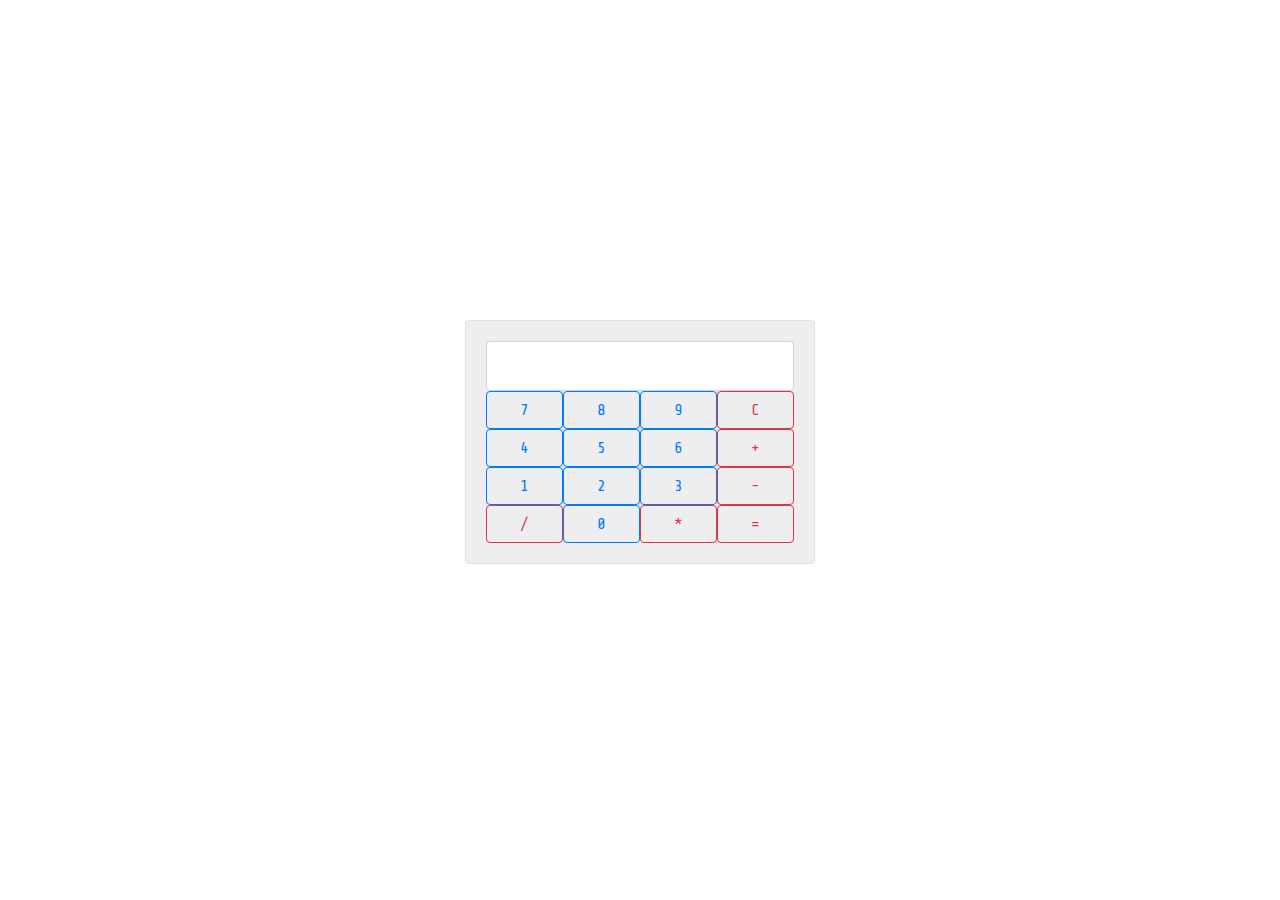
<file: bjs/07_Number_and_string/index.html>
<!DOCTYPE html>
<html lang="en">
<head>
    <meta charset="UTF-8">
    <title>Калькулятор</title>
    <link rel="stylesheet" href="https://stackpath.bootstrapcdn.com/bootstrap/4.4.1/css/bootstrap.min.css"
          integrity="sha384-Vkoo8x4CGsO3+Hhxv8T/Q5PaXtkKtu6ug5TOeNV6gBiFeWPGFN9MuhOf23Q9Ifjh" crossorigin="anonymous">
    <link href="https://fonts.googleapis.com/css2?family=Share+Tech+Mono&display=swap" rel="stylesheet">
    <link rel="stylesheet" href="style.css" type="text/css"/>
</head>
<body>
<div class="container">
    <div class="row calc-row align-items-center">
        <div class="col col-md-4 offset-md-4">
            <div class="form-group">
                <div class="card" id="calc">
                    <div class="card-body">
                        <input class="form-control input-window" id="inputWindow" value="">
                        <div class="row no-gutters">
                            <div class="col">
                                <button class="btn_num btn btn-outline-primary form-control">7</button>
                            </div>
                            <div class="col">
                                <button class="btn_num btn btn-outline-primary form-control">8</button>
                            </div>
                            <div class="col">
                                <button class="btn_num btn btn-outline-primary form-control">9</button>
                            </div>
                            <div class="col">
                                <button class="btn btn-outline-danger form-control" id="btn_clr">C</button>
                            </div>
                        </div>

                        <div class="row no-gutters">
                            <div class="col">
                                <button class="btn_num btn btn-outline-primary form-control">4</button>
                            </div>
                            <div class="col">
                                <button class="btn_num btn btn-outline-primary form-control">5</button>
                            </div>
                            <div class="col">
                                <button class="btn_num btn btn-outline-primary form-control">6</button>
                            </div>
                            <div class="col">
                                <button class="btn_sym btn btn-outline-danger form-control">+</button>
                            </div>
                        </div>

                        <div class="row no-gutters">
                            <div class="col">
                                <button class="btn_num btn btn-outline-primary form-control">1</button>
                            </div>
                            <div class="col">
                                <button class="btn_num btn btn-outline-primary form-control">2</button>
                            </div>
                            <div class="col">
                                <button class="btn_num btn btn-outline-primary form-control"">3</button>
                            </div>
                            <div class="col">
                                <button class="btn_sym btn btn-outline-danger form-control">-</button>
                            </div>
                        </div>
                    
                        <div class="row no-gutters">
                            <div class="col">
                                <button class="btn_sym btn btn-outline-danger form-control">/</button>
                            </div>
                            <div class="col">
                                <button class="btn_num btn btn-outline-primary form-control"">0</button>
                            </div>
                            <div class="col">
                                <button class="btn_sym btn btn-outline-danger form-control">*</button>
                            </div>
                            <div class="col">
                                <button class="btn btn-outline-danger form-control" id="btn_calc">=</button>
                            </div>
                        </div>
                    </div>
                </div>
            </div>
        </div>
    </div>
</div>
<script src="script.js"></script>
</body>
</html>
</file>
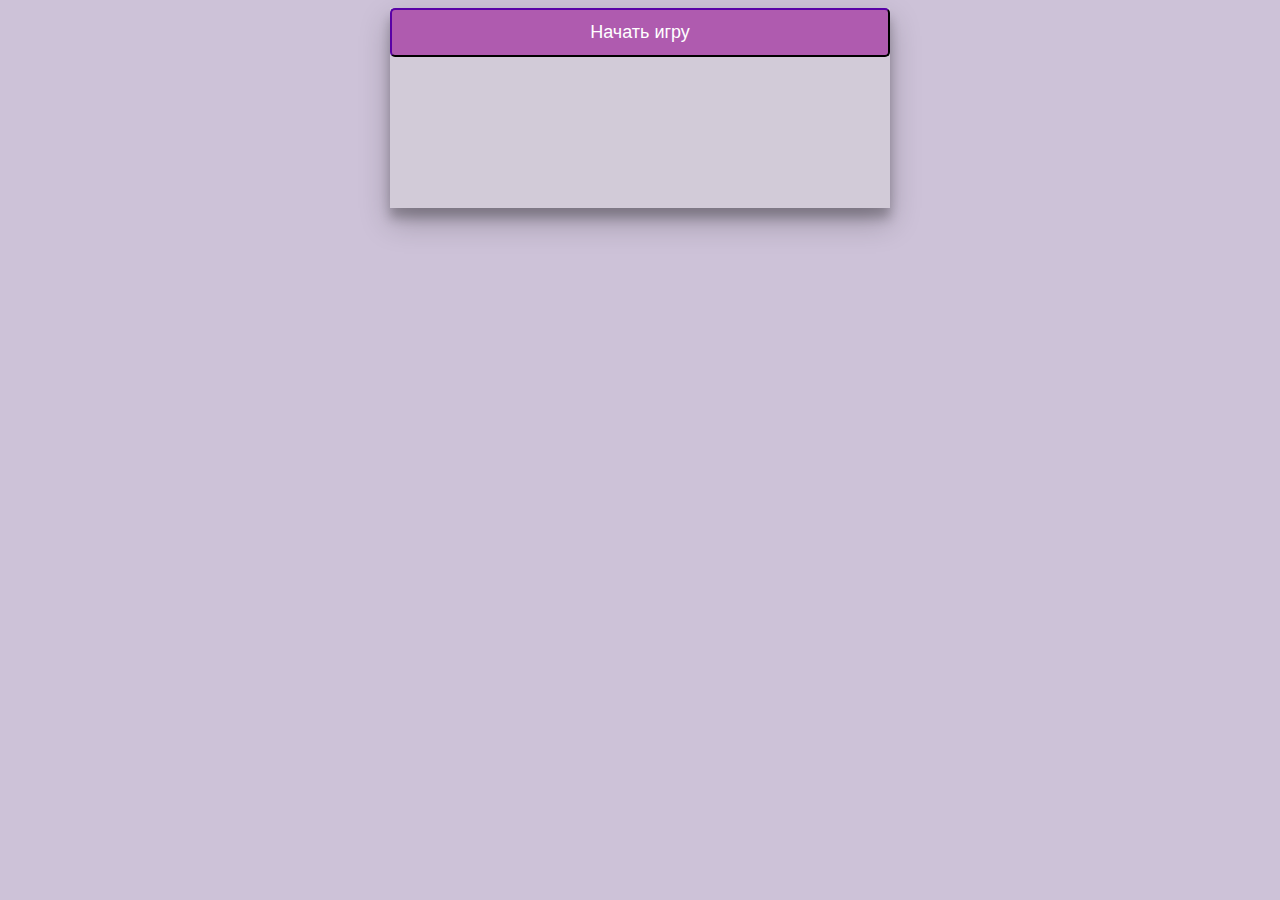
<file: bjs/08_if_else/index.html>
<!DOCTYPE html>
<html lang="en">
<head>
    <meta charset="UTF-8">
    <title>Угадайка</title>
    <link rel="stylesheet" href="style.css" type="text/css"/>
</head>
<body>

<div id="gameStart">
    <div>
        <button class="btn" id="start">Начать игру</button>
    </div>
    <div id="enter">
        <label>Min
            <input id='min' type="text" placeholder="Введите минимальное число для игры (от -999)">
        </label><br>
        <label>Max
            <input id="max" type="text" placeholder="Введите максимальное число для игры (до 999)">
        </label><br>
        <div class="cont">
            <button class="btn" id="continue">Продолжить</button>
        </div>
        
    </div>
</div>

<div id="container">
    <div class="shell">
        <div class="heading">
            <p>Вопрос №<span id="orderNumberField">5</span></p>
        </div>
        <div class="content">
            <h3><span id="answerField">Вы загадали число 5?</span></h3>
        </div>
        <div class="control">
            <div class="btn-group">
                <button class="btn-info" id="btnLess">Меньше</button>
                <button class="btn-success" id="btnEqual">Верно!</button>
                <button class="btn-info" id="btnOver">Больше</button>
            </div>
            <div class="newGame">
                <button class="btn" id="btnRetry">Заново</button>
            </div>
        </div>
    </div>
</div>
<script src="script.js"></script>
</body>
</html>
</file>
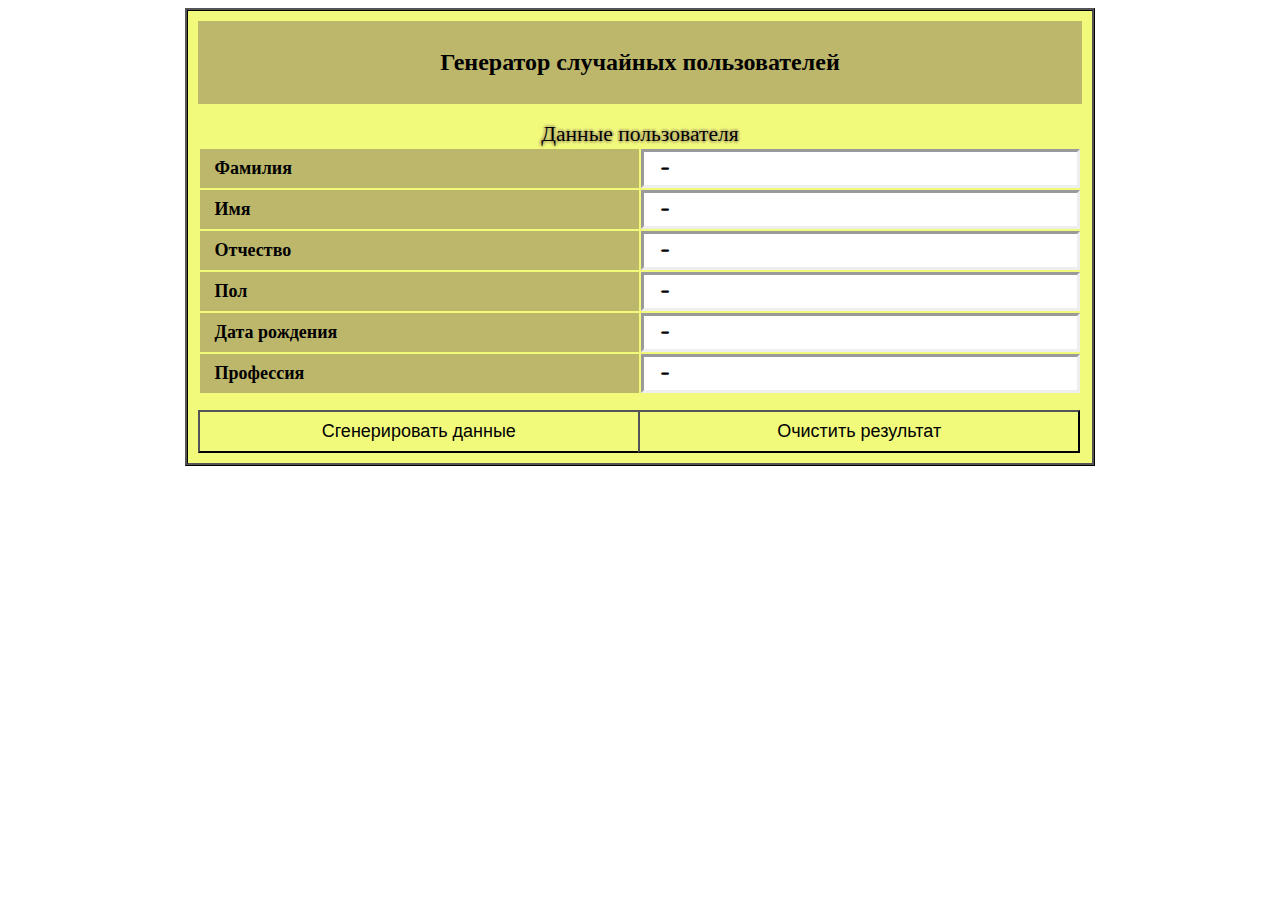
<file: bjs/10_function_object/index.html>
<!DOCTYPE html>
<html lang="en">
<head>
    <meta charset="UTF-8">
    <title>Генератор случайных пользователей</title>
    <link rel="stylesheet" href="css/style.css" type="text/css"/>
</head>

<body>

    <div class="container">
        <div class="hat">
            <h2>Генератор случайных пользователей</h2>
        </div>
        <table>
            <caption>Данные пользователя</caption>
            <tr>
                <td class="heading">Фамилия</td>
                <td class="generated" id="surnameOutput">-</td>
            </tr>
            <tr>
                <td class="heading">Имя</td>
                <td class="generated" id="firstNameOutput">-</td>
            </tr>
            <tr>
                <td class="heading">Отчество</td>
                <td class="generated" id="patronymicOutput">-</td>
            </tr>
            <tr>
                <td class="heading">Пол</td>
                <td class="generated" id="genderOutput">-</td>
            </tr>
            <tr>
                <td class="heading">Дата рождения</td>
                <td class="generated" id="birth"><span id="birthDayOutput">-</span>  <span id="birthMonthOutput"></span>  <span id="birthYearOutput"></span></td>
            </tr>
            <tr>
                <td class="heading">Профессия</td>
                <td class="generated" id="professionOutput">-</td>
            </tr>
        </table>
        <div class="btn-group">
            <button class="btn" id="generate">Сгенерировать данные</button>
            <button class="btn" id="clear">Очистить результат</button>
        </div>
    </div>

<script src="personGenerator.js"></script>
<script src="init.js"></script>
</body>
</html>
</file>
<file: bjs/07_Number_and_string/style.css>
.calc-row {
    height: 100vh;
    font-family: 'Share Tech Mono', monospace;
}

.input-window {
    text-align: end;
    font-size: x-large;
}

.card-body {
    background-color: rgb(238, 238, 240);
}
</file>
<file: bjs/08_if_else/style.css>
body {
    background-color:rgb(205, 194, 216);
    text-align: center;
}

#gameStart {
    font-family: Arial;
    margin: 0 auto;
    width: 500px;
    height: 200px;
    background-color:rgb(210, 203, 216);
    box-shadow: 0 14px 28px rgba(0,0,0,0.25), 0 10px 10px rgba(0,0,0,0.22);
}

#container {
    font-family: Arial;
    margin: 0 auto;
    width: 500px;
    height: 300px;
    background-color:rgb(210, 203, 216);
    box-shadow: 0 14px 28px rgba(0,0,0,0.25), 0 10px 10px rgba(0,0,0,0.22);
    display: none;
}

.shell {
    width: 100%;
    height: 100%;
    position: relative;
}

.heading {
    background-color:rgb(175, 91, 175);;
    color: rgb(255, 255, 255);
    font-size: 18px;
    padding: 10px;
}

.content {
    font-size: 18px;
    text-align: center;
    padding: 10px;
}

.control {
    width: 100%;
    font-size: 20px;
    position: absolute;
    bottom: 0px;
}


.btn-group {
    width: 100%;
    justify-content: center;
    display: flex;
    align-items: center;
}

.btn-success {
    float: left;
    width: 40%;
    margin: 0;
    color: rgb(255, 255, 255);
    background-color: rgb(61, 125, 168);
    border-radius: 5px;
    border: 2 px, solid;
    border-color: rgb(1, 68, 112);
    font-size: 18px;
    padding: 12px;
}

.btn-success:hover {
    background: linear-gradient(rgb(2, 102, 168),rgb(0, 41, 68));
    border-color: rgb(1, 68, 112);
}

.btn-info {
    float: left;
    width: 30%;
    margin: 0;
    color: rgb(255, 255, 255);
    background-color: rgb(161, 89, 89);
    border-radius: 5px;
    border: 2 px, solid;
    border-color: rgb(109, 1, 1);
    font-size: 18px;
    padding: 12px;
}

.btn-info:hover {
    background: linear-gradient(rgb(116, 55, 55), rgb(92, 1, 1));
    border-color: rgb(109, 1, 1);
}

.btn{
    width: 100%;
    color: rgb(255, 255, 255);
    background-color: rgb(175, 91, 175);
    border-radius: 5px;
    border: 2 px, solid;
    border-color: rgb(44, 1, 82);
    font-size: 18px;
    padding: 12px;
}

.btn:hover {
    background: linear-gradient(rgb(91, 3, 168), rgb(44, 1, 82));
    border-color: rgb(44, 1, 82);
}

#enter {
    display: none;
}
 input {
    border-style:solid;
    border-color: none;
    border-radius:10px;
    padding: 10px;
    margin: 10px;
    width: 77%;
 }
</file>
<file: bjs/10_function_object/css/style.css>
@font-face { 
    /*Typeface by (Designgsta) (2022)*/
    font-family: "Vasek";
    src: url("../fonts/Vasek Italic_0.ttf");
}

::selection {
    background-color: rgb(189, 183, 107);
    color: rgb(255, 255, 255);;
}

/* основной контейнер*/
.container {
    margin: 0 auto;
    width: 70%;
    background-color: rgb(242, 250, 124);
    text-align: center;
    border-style:ridge;
    border-color: black;
    padding: 10px;
}

.hat {
    width: 100%;
    background-color:rgb(189, 183, 107);
    padding: 8px 0px;
}

/*таблица*/
table {
    width: 100%;
    text-align: left;
    font-size: 18px;
    margin-bottom: 15px;
}

caption {
    padding-top: 18px;
    font-size: larger;
    text-shadow: 2px 0 2px rgb(189, 183, 107),
    0 2px 2px rgb(189, 183, 107),
    -2px 0 2px rgb(189, 183, 107),
    0 -2px 2px rgb(189, 183, 107);
}

.generated {
    width: 50%;
    background-color: rgb(255, 255, 255);
    border-style: inset;
    font-family: Vasek;
    font-weight: bold;
    font-size: 30px;
    padding-left: 15px;
}

.heading {
    background-color:rgb(189, 183, 107);
    font-weight: bold;
    padding-left: 15px;
}

/*кнопки*/
.btn-group {
    width: 100%;
    display:flex;
}

.btn {
    width: 50%;
    float: left;
    background-color: rgb(242, 250, 124);
    border: 2 px solid rgb(189, 183, 107);
    padding: 9px 18px;
    font-size: 18px;
}

.btn:hover {
    background-color: rgb(189, 183, 107);
    text-shadow: 1px 0 1px rgb(242, 250, 124),
    0 1px 1px rgb(242, 250, 124),
    -1px 0 1px rgb(242, 250, 124),
    0 -1px 1px rgb(242, 250, 124);
}

#generate {
    margin-right: -1px;
}

#clear {
    margin-left: -1px;
}
</file>
